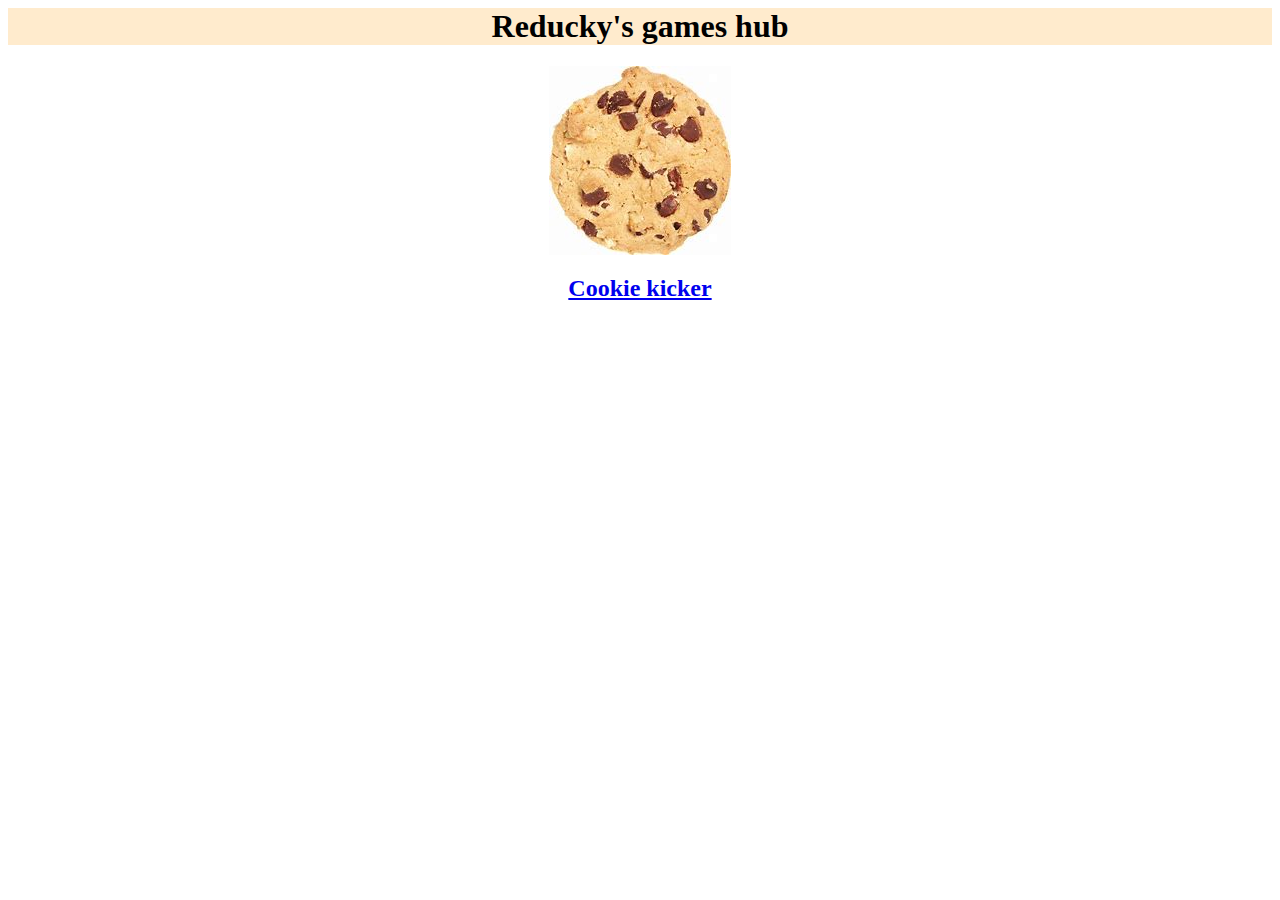
<file: index.html>
<html lang="en">
<head>
    <meta charset="UTF-8">
    <meta http-equiv="X-UA-Compatible" content="IE=edge">
    <meta name="viewport" content="width=device-width, initial-scale=1.0">
    <link rel="stylesheet" href="style.css">
    <title>Reducky's Game Hub</title>
</head>
<header>
    <h1>
        Reducky's games hub
    </h1>
</header>
<body>
    <a href="Cookiekicker.html"> 
        <img src="Cookie.jpg" alt="">
        <h2>
            Cookie kicker
        </h2>
    </a>
</body>
</html>
</file>
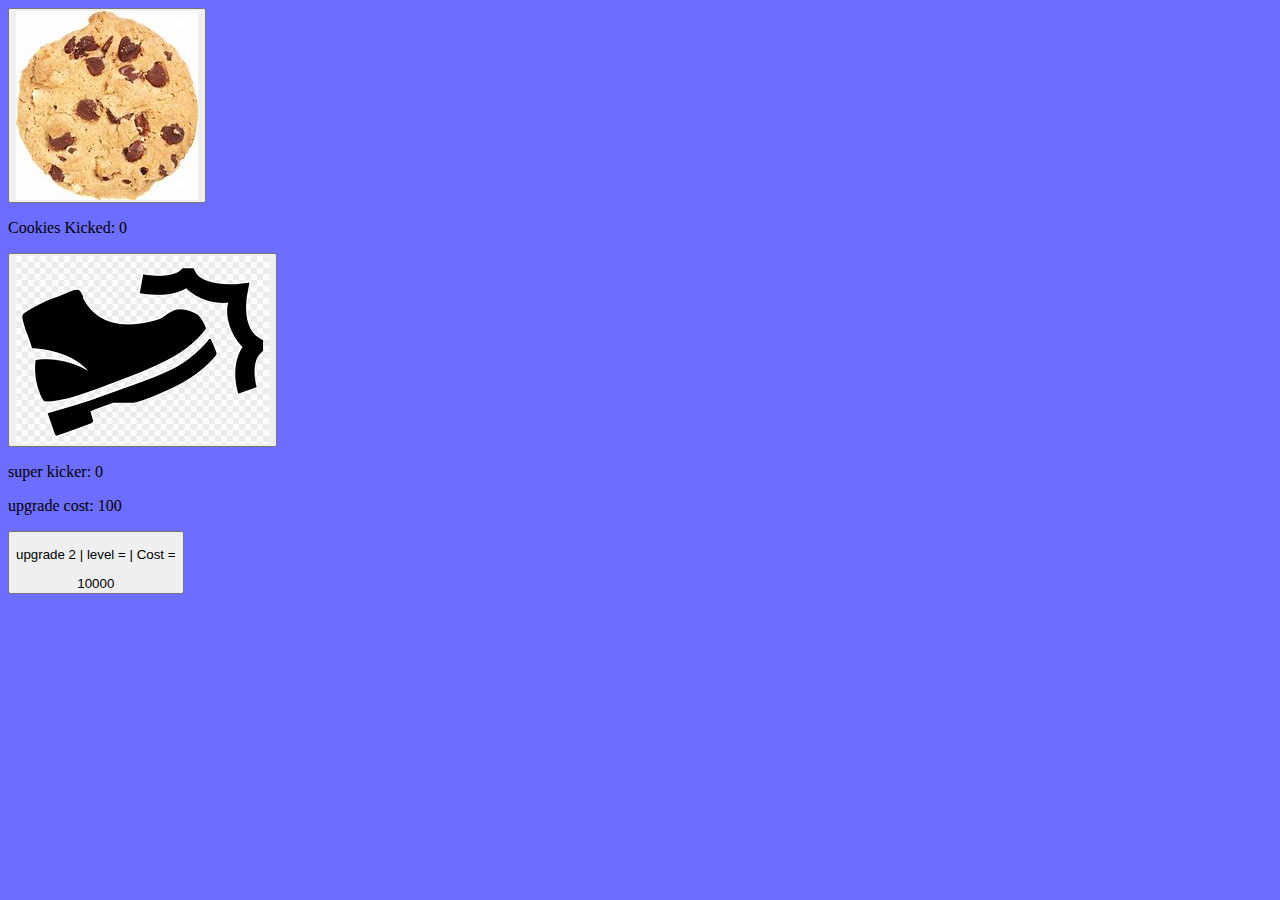
<file: Cookiekicker.html>
<html lang="en">
<head>
    <meta charset="UTF-8">
    <meta http-equiv="X-UA-Compatible" content="IE=edge">
    <meta name="viewport" content="width=device-width, initial-scale=1.0">
    <link rel="stylesheet" href="cookiekicker.css">
    <title>Cookiekicker</title>
    <script src="script.js"></script>
</head>
<body>
    <button type="button" onclick="bake()"><img src="Cookie.jpg"></button>
    <p>Cookies Kicked: <a id="cookies">0</a></p>
    <button type="button" onclick="upgrade1()"><img id="kickerup", src="OIP.jpg"></button>
    <p> super kicker: <a id="upgrader1">0 <p> upgrade cost: <a id="upgrade cost1">100</a></p></a></p>
    <button type="button" onclick="upgrade2()"><p>upgrade 2 | level = <a id="upgrade2level"></a>| Cost = </p><a id="upgrade cost2">10000</a></button>
</body>
</html>
</file>
<file: style.css>
body{
  text-align: center;
}
header{
  text-align: center;
  background-color:blanchedalmond;
}
</file>
<file: cookiekicker.css>
html{
    background-color: rgb(109, 109, 255);
}
kickerup{
    width: 100;
}
</file>
